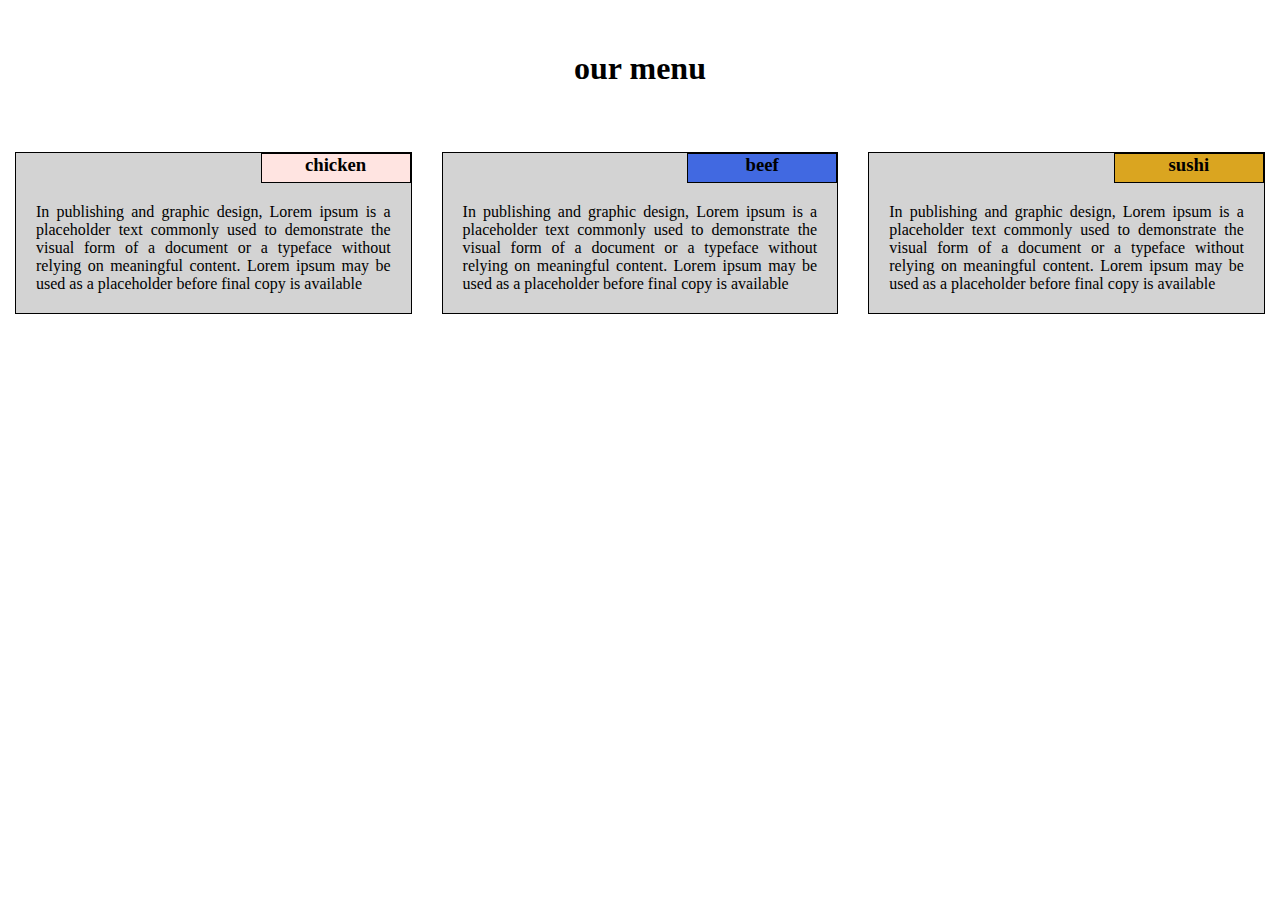
<file: site/assignment2.html>
<!DOCTYPE html>
<html lang="en">
<head>
	<meta charset="utf-8">
	<meta name="viewport" content="width=device-width, initial-scale=1">
	<link rel="stylesheet" type="text/css" href="assignment2.css">
	<title>assignment2</title>
</head>
<body>
  <h1> our menu </h1>

  <div class="container">
  	
  	<div class="row">

  		<div class="col-lg-4 col-md-6 col-sm-12"> 
  			<section>  
  			 <h3 style="background-color: mistyrose;">chicken</h3>
  			 <p>
  				In publishing and graphic design, Lorem ipsum is a placeholder text commonly used to demonstrate the visual form of a document or a typeface without relying on meaningful content. Lorem ipsum may be used as a placeholder before final copy is available
  			 </p>
  			</section>
  		</div>

  		<div class="col-lg-4 col-md-6 col-sm-12">
  			<section>
  			 <h3 style="background-color: royalblue;">beef</h3>
  			 <p>
  				In publishing and graphic design, Lorem ipsum is a placeholder text commonly used to demonstrate the visual form of a document or a typeface without relying on meaningful content. Lorem ipsum may be used as a placeholder before final copy is available
  			 </p>
  			</section>
  		</div>

  		<div class="col-lg-4 col-md-12 col-sm-12">
  			<section>
  			 <h3 style="background-color: goldenrod;">sushi</h3>
  			 <p>
  				In publishing and graphic design, Lorem ipsum is a placeholder text commonly used to demonstrate the visual form of a document or a typeface without relying on meaningful content. Lorem ipsum may be used as a placeholder before final copy is available
  			 </p>
  			</section>
  		</div>

  	</div>

  </div>

</body>
</html>
</file>
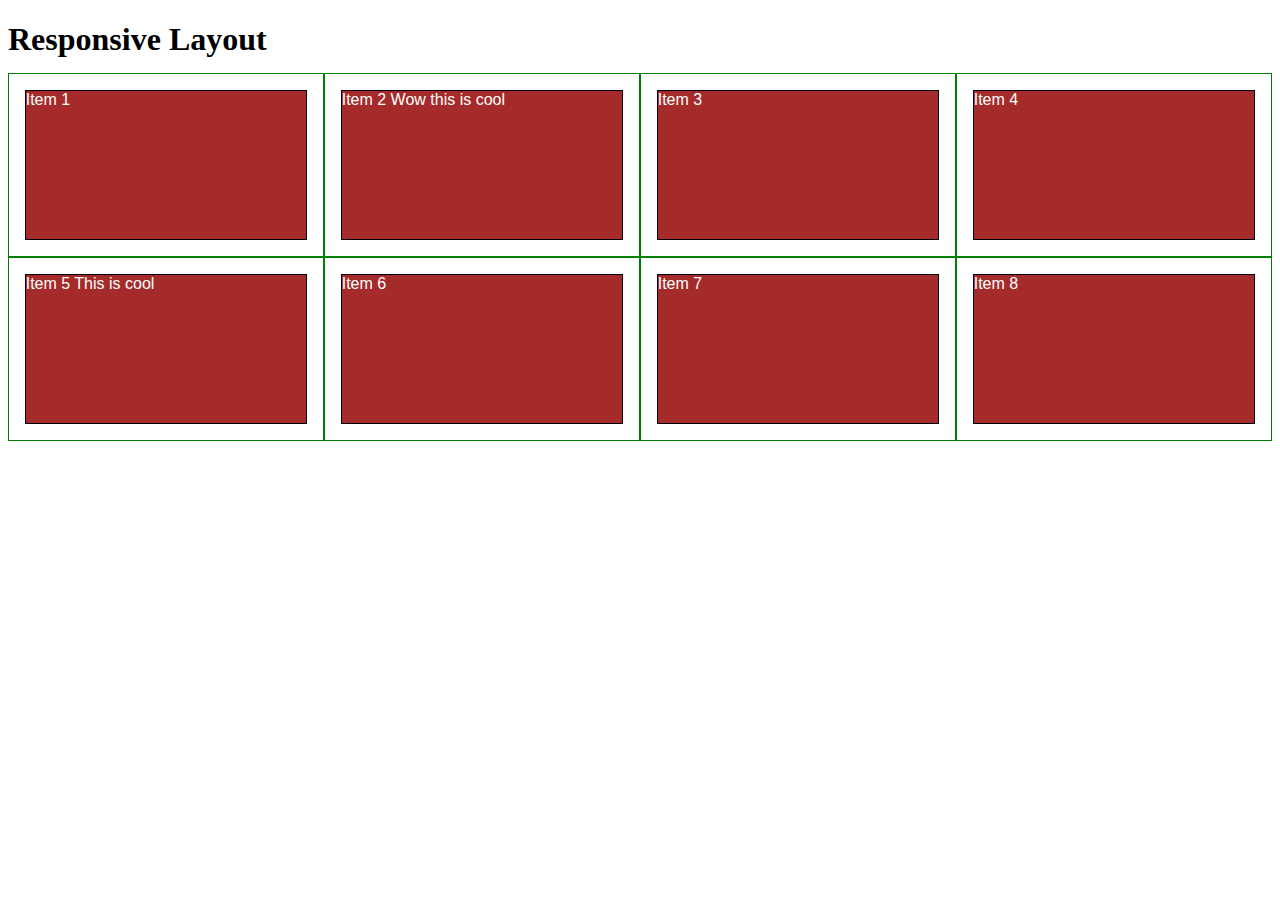
<file: site/example.html>
<!DOCTYPE html>
<html>
<head>
<meta charset="utf-8">
<title>Responsive Layout</title>
<style>

/********** Base styles **********/
* {
  box-sizing: border-box;
}
h1 {
  margin-bottom: 15px;
}

p {
  border: 1px solid black;
  background-color: #A52A2A;
  width: 90%;
  height: 150px;
  margin-right: auto;
  margin-left: auto;
  font-family: Helvetica;
  color: white;
}

/* Simple Responsive Framework. */
.row {
  width: 100%;
}

/********** Large devices only **********/
@media(min-width: 1200px) {
  .col-lg-1, .col-lg-2, .col-lg-3, .col-lg-4, .col-lg-5, .col-lg-6, .col-lg-7, .col-lg-8, .col-lg-9, .col-lg-10, .col-lg-11, .col-lg-12 {
    float: left;
    border: 1px solid green;
  }
  .col-lg-1 {
    width: 8.33%;
  }
  .col-lg-2 {
    width: 16.66%;
  }
  .col-lg-3 {
    width: 25%;
  }
  .col-lg-4 {
    width: 33.33%;
  }
  .col-lg-5 {
    width: 41.66%;
  }
  .col-lg-6 {
    width: 50%;
  }
  .col-lg-7 {
    width: 58.33%;
  }
  .col-lg-8 {
    width: 66.66%;
  }
  .col-lg-9 {
    width: 74.99%;
  }
  .col-lg-10 {
    width: 83.33%;
  }
  .col-lg-11 {
    width: 91.66%;
  }
  .col-lg-12 {
    width: 100%;
  }
}

/********** Medium devices only **********/
@media (min-width: 950px) and (max-width: 1199px) {
  .col-md-1, .col-md-2, .col-md-3, .col-md-4, .col-md-5, .col-md-6, .col-md-7, .col-md-8, .col-md-9, .col-md-10, .col-md-11, .col-md-12 {
    float: left;
    border: 1px solid green;
  }
  .col-md-1 {
    width: 8.33%;
  }
  .col-md-2 {
    width: 16.66%;
  }
  .col-md-3 {
    width: 25%;
  }
  .col-md-4 {
    width: 33.33%;
  }
  .col-md-5 {
    width: 41.66%;
  }
  .col-md-6 {
    width: 50%;
  }
  .col-md-7 {
    width: 58.33%;
  }
  .col-md-8 {
    width: 66.66%;
  }
  .col-md-9 {
    width: 74.99%;
  }
  .col-md-10 {
    width: 83.33%;
  }
  .col-md-11 {
    width: 91.66%;
  }
  .col-md-12 {
    width: 100%;
  }
}

</style>
</head>
<body>
<h1>Responsive Layout</h1>

<div class="row">
  <div class="col-lg-3 col-md-6"><p>Item 1</p></div>
  <div class="col-lg-3 col-md-6"><p>Item 2 Wow this is cool</p></div>
  <div class="col-lg-3 col-md-6"><p>Item 3</p></div>
  <div class="col-lg-3 col-md-6"><p>Item 4</p></div>
  <div class="col-lg-3 col-md-6"><p>Item 5 This is cool</p></div>
  <div class="col-lg-3 col-md-6"><p>Item 6</p></div>
  <div class="col-lg-3 col-md-6"><p>Item 7</p></div>
  <div class="col-lg-3 col-md-6"><p>Item 8</p></div>
</div>

</body>
</html>
</file>
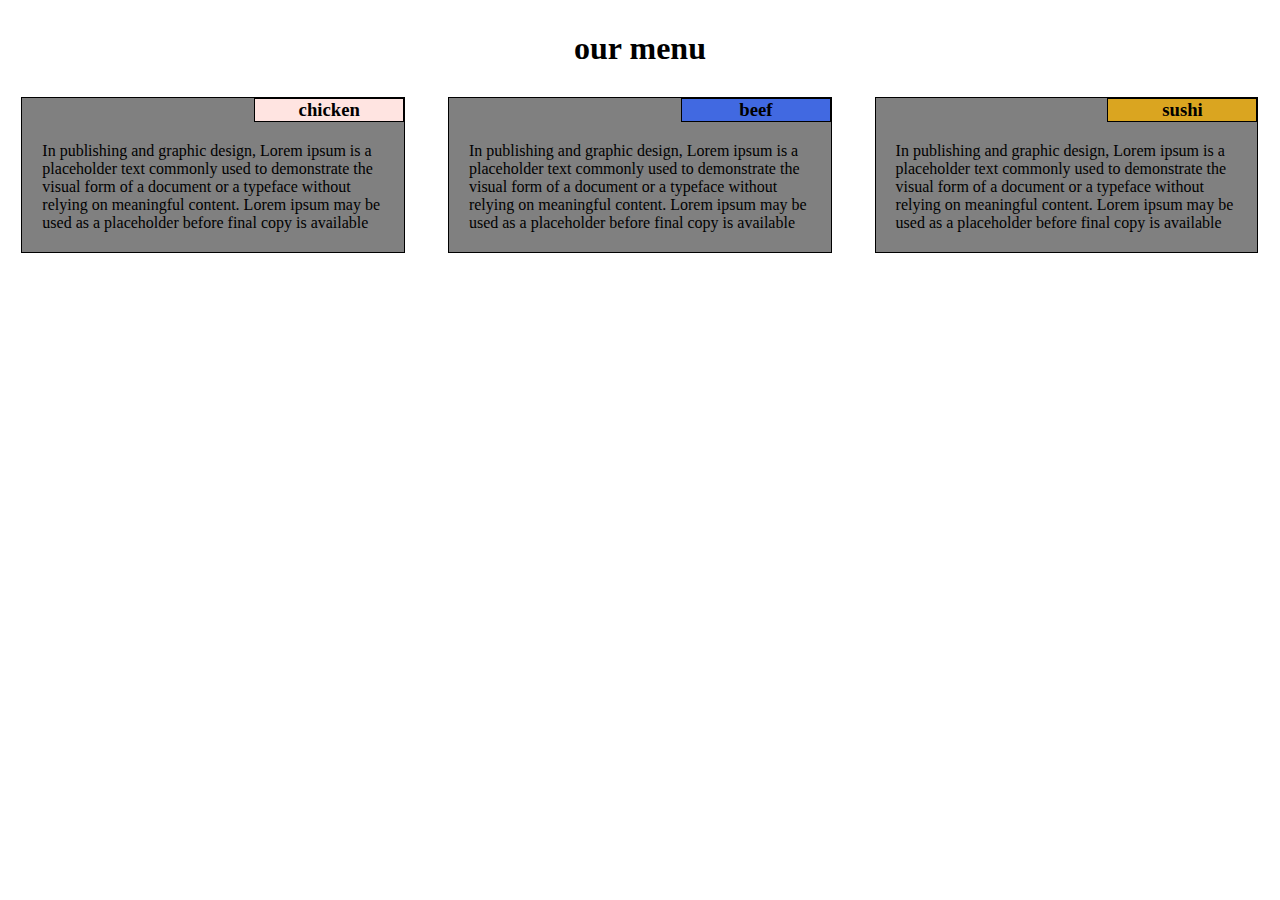
<file: site/mine.html>
<!DOCTYPE html>
<html lang="en">
<head>
	<meta charset="utf-8">
	<meta name="viewport" content="width=device-width, initial-scale=1">
	<title>assignment2</title>
	<style>
		 
	*{
		box-sizing: border-box;
		padding: 0;
		margin:0  
	}
 
  h1{
  	text-align: center;
  	padding: 30px 0;
  }


 
  @media(min-width:992px) {

	.col-lg-1,.col-lg-2,.col-lg-3,.col-lg-4,.col-lg-4,.col-lg-5,.col-lg-6,
	.col-lg-7,.col-lg-8,.col-lg-9,.col-lg-10,.col-lg-11,.col-lg-12
	{
	
		float: left;
	}
	.col-lg-1{
		width: 8.33%;
	}
	.col-lg-2{
		width: 16.66%;
	}
	.col-lg-3{
		width: 25%;
	}
	.col-lg-4{
		width: 33.33%;
	}
	.col-lg-5{
		width: 41.66%;
	}
	.col-lg-6{
		width: 50%;
	}
	.col-lg-7{
		width: 58.33%;
	}
	.col-lg-8{
		width: 66.66%;
	}
	.col-lg-9{
		width: 75%;
	}
	.col-lg-10{
		width: 83.33%;
	}
	.col-lg-11{
		width: 91.66%;
	}
	.col-lg-12{
		width: 100%;
	}

	.row{
		width: 100%;
	}
	
}
section{
	border: 1px solid black;
	background-color: gray;
	width: 90%;
	margin-left: auto;
	margin-right: auto;
}

h3{
	float: right;
  text-align: center;
  width: 150px;
  border: 1px solid black;
}

p{

	padding:20px;
	clear: right;
}



	</style>
</head>
<body>
  <h1> our menu </h1>

  <div class="container">
  	
  	<div class="row">

  		<div class="col-lg-4"> 
  			<section>  
  			 <h3 style="background-color: mistyrose;">chicken</h3>
  			 <p>
  				In publishing and graphic design, Lorem ipsum is a placeholder text commonly used to demonstrate the visual form of a document or a typeface without relying on meaningful content. Lorem ipsum may be used as a placeholder before final copy is available
  			 </p>
  			</section>
  		</div>

  		<div class="col-lg-4">
  			<section>
  			 <h3 style="background-color: royalblue;">beef</h3>
  			 <p>
  				In publishing and graphic design, Lorem ipsum is a placeholder text commonly used to demonstrate the visual form of a document or a typeface without relying on meaningful content. Lorem ipsum may be used as a placeholder before final copy is available
  			 </p>
  			</section>
  		</div>

  		<div class="col-lg-4">
  			<section>
  			 <h3 style="background-color: goldenrod;">sushi</h3>
  			 <p>
  				In publishing and graphic design, Lorem ipsum is a placeholder text commonly used to demonstrate the visual form of a document or a typeface without relying on meaningful content. Lorem ipsum may be used as a placeholder before final copy is available
  			 </p>
  			</section>
  		</div>

  	</div>

  </div>

</body>
</html>
</file>
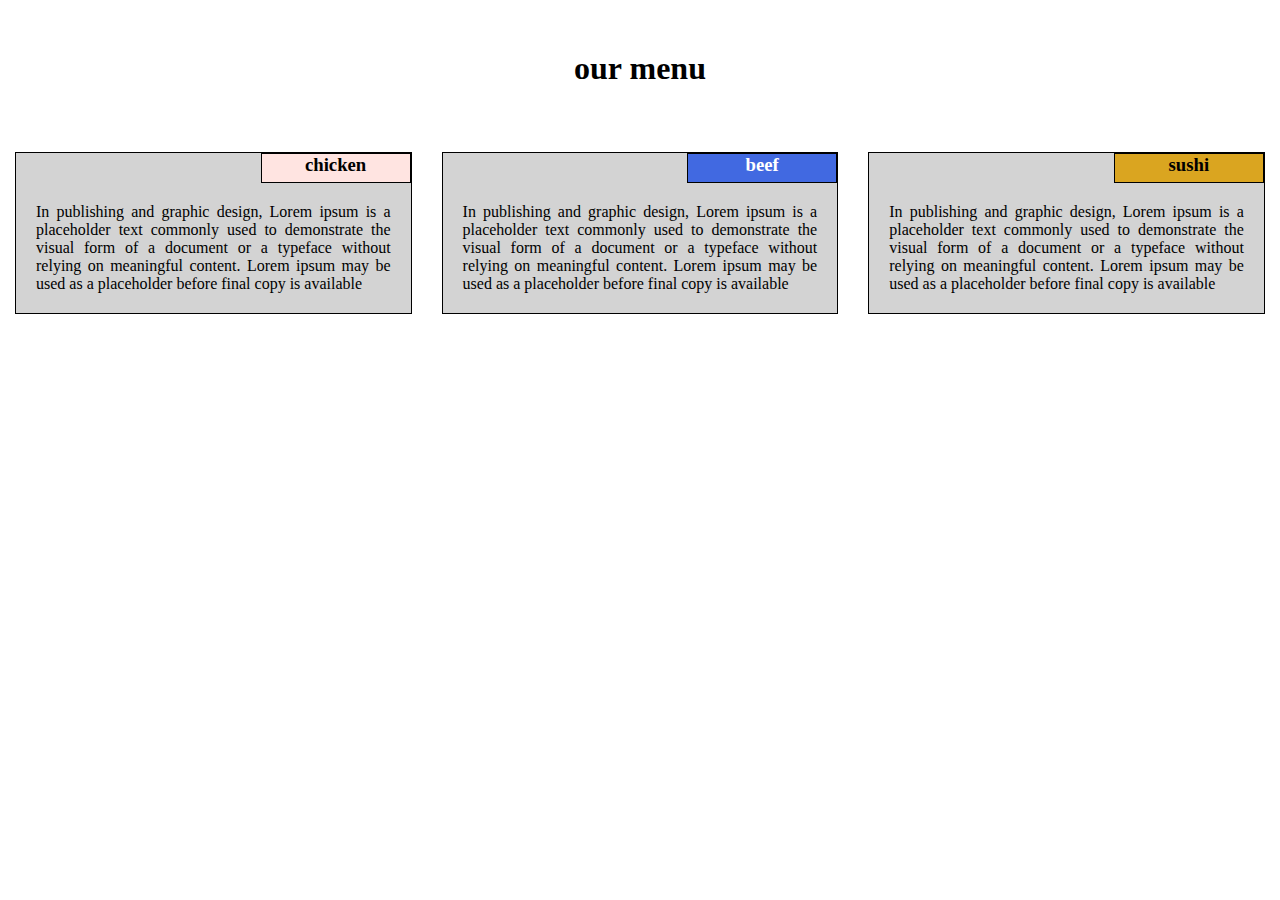
<file: site/mod2/assignment2.html>
<!DOCTYPE html>
<html lang="en">
<head>
	<meta charset="utf-8">
	<meta name="viewport" content="width=device-width, initial-scale=1">
	<link rel="stylesheet" type="text/css" href="assignment2.css">
	<title>assignment2</title>
</head>
<body>
  <h1> our menu </h1>

  <div class="container">
  	
  	<div class="row">

  		<div class="col-lg-4 col-md-6 col-sm-12"> 
  			<section>  
  			 <h3 style="background-color: mistyrose;">chicken</h3>
  			 <p>
  				In publishing and graphic design, Lorem ipsum is a placeholder text commonly used to demonstrate the visual form of a document or a typeface without relying on meaningful content. Lorem ipsum may be used as a placeholder before final copy is available
  			 </p>
  			</section>
  		</div>

  		<div class="col-lg-4 col-md-6 col-sm-12">
  			<section>
  			 <h3 style="background-color: royalblue;color:white;">beef</h3>
  			 <p>
  				In publishing and graphic design, Lorem ipsum is a placeholder text commonly used to demonstrate the visual form of a document or a typeface without relying on meaningful content. Lorem ipsum may be used as a placeholder before final copy is available
  			 </p>
  			</section>
  		</div>

  		<div class="col-lg-4 col-md-12 col-sm-12">
  			<section>
  			 <h3 style="background-color: goldenrod;">sushi</h3>
  			 <p>
  				In publishing and graphic design, Lorem ipsum is a placeholder text commonly used to demonstrate the visual form of a document or a typeface without relying on meaningful content. Lorem ipsum may be used as a placeholder before final copy is available
  			 </p>
  			</section>
  		</div>

  	</div>

  </div>

</body>
</html>
</file>
<file: site/assignment2.css>
body{
	font-family: cursive;
}

*{
	box-sizing: border-box;
	padding: 0;
	margin:0;
	
}

.row{
	width: 100%;
} 

h1{
	text-align: center;
	margin: 50px 0;
}


h3{
 float:right;	
 width: 150px;
 height: 30px;
 vertical-align: middle; 
 text-align: center;
 border: 1px solid black;
}


section {
  border: 1px solid black;
  background-color: lightgrey;
  
  margin-right: auto;
  margin-left: auto;
  color: black;
} 

p{
	padding: 20px;
	text-align: justify;
	clear: right;
}


/************* small devices only **************/

@media( max-width:767px ){

	.col-sm-1,.col-sm-2,.col-sm-3,.col-sm-4,.col-sm-4,.col-sm-5,.col-sm-6,
	.col-sm-7,.col-sm-8,.col-sm-9,.col-sm-10,.col-sm-11,.col-sm-12
	{
		padding: 15px;
		float: left;
	}
	.col-sm-1{
		width: 8.33%;
	}
	.col-sm-2{
		width: 16.66%;
	}
	.col-sm-3{
		width: 25%;
	}
	.col-sm-4{
		width: 33.33%;
	}
	.col-sm-5{
		width: 41.66%;
	}
	.col-sm-6{
		width: 50%;
	}
	.col-sm-7{
		width: 58.33%;
	}
	.col-sm-8{
		width: 66.66%;
	}
	.col-sm-9{
		width: 75%;
	}
	.col-sm-10{
		width: 83.33%;
	}
	.col-sm-11{
		width: 91.66%;
	}
	.col-sm-12{
		width: 100%;
	}

	
}

/************* medium devices only **************/

@media( min-width:768px ) and ( max-width:991px ){

	.col-md-1,.col-md-2,.col-md-3,.col-md-4,.col-md-4,.col-md-5,.col-md-6,
	.col-md-7,.col-md-8,.col-md-9,.col-md-10,.col-md-11,.col-md-12
	{
		padding: 15px;
		float: left;
	}
	.col-md-1{
		width: 8.33%;
	}
	.col-md-2{
		width: 16.66%;
	}
	.col-md-3{
		width: 25%;
	}
	.col-md-4{
		width: 33.33%;
	}
	.col-md-5{
		width: 41.66%;
	}
	.col-md-6{
		width: 50%;
	}
	.col-md-7{
		width: 58.33%;
	}
	.col-md-8{
		width: 66.66%;
	}
	.col-md-9{
		width: 75%;
	}
	.col-md-10{
		width: 83.33%;
	}
	.col-md-11{
		width: 91.66%;
	}
	.col-md-12{
		width: 100%;
	}
	
}

/************* large devices only **************/

@media(min-width:992px) {

	.col-lg-1,.col-lg-2,.col-lg-3,.col-lg-4,.col-lg-4,.col-lg-5,.col-lg-6,
	.col-lg-7,.col-lg-8,.col-lg-9,.col-lg-10,.col-lg-11,.col-lg-12
	{
	  padding: 15px;
		float: left;
	}
	.col-lg-1{
		width: 8.33%;
	}
	.col-lg-2{
		width: 16.66%;
	}
	.col-lg-3{
		width: 25%;
	}
	.col-lg-4{
		width: 33.33%;
	}
	.col-lg-5{
		width: 41.66%;
	}
	.col-lg-6{
		width: 50%;
	}
	.col-lg-7{
		width: 58.33%;
	}
	.col-lg-8{
		width: 66.66%;
	}
	.col-lg-9{
		width: 75%;
	}
	.col-lg-10{
		width: 83.33%;
	}
	.col-lg-11{
		width: 91.66%;
	}
	.col-lg-12{
		width: 100%;
	}
	
}
</file>
<file: site/mod2/assignment2.css>
body{
	font-family: cursive;
}

*{
	box-sizing: border-box;
	padding: 0;
	margin:0;
	
}

.row{
	width: 100%;
} 

h1{
	text-align: center;
	margin: 50px 0;
}


h3{
 float:right;	
 width: 150px;
 height: 30px;
 vertical-align: middle; 
 text-align: center;
 border: 1px solid black;
}


section {
  border: 1px solid black;
  background-color: lightgrey;
  
  margin-right: auto;
  margin-left: auto;
  color: black;
} 

p{
	padding: 20px;
	text-align: justify;
	clear: right;
}

/************* small devices only **************/

@media( max-width:767px ){

	.col-sm-1,.col-sm-2,.col-sm-3,.col-sm-4,.col-sm-4,.col-sm-5,.col-sm-6,
	.col-sm-7,.col-sm-8,.col-sm-9,.col-sm-10,.col-sm-11,.col-sm-12
	{
		padding: 15px;
		float: left;
	}
	.col-sm-1{
		width: 8.33%;
	}
	.col-sm-2{
		width: 16.66%;
	}
	.col-sm-3{
		width: 25%;
	}
	.col-sm-4{
		width: 33.33%;
	}
	.col-sm-5{
		width: 41.66%;
	}
	.col-sm-6{
		width: 50%;
	}
	.col-sm-7{
		width: 58.33%;
	}
	.col-sm-8{
		width: 66.66%;
	}
	.col-sm-9{
		width: 75%;
	}
	.col-sm-10{
		width: 83.33%;
	}
	.col-sm-11{
		width: 91.66%;
	}
	.col-sm-12{
		width: 100%;
	}

	
}

/************* medium devices only **************/

@media( min-width:768px ) and ( max-width:991px ){

	.col-md-1,.col-md-2,.col-md-3,.col-md-4,.col-md-4,.col-md-5,.col-md-6,
	.col-md-7,.col-md-8,.col-md-9,.col-md-10,.col-md-11,.col-md-12
	{
		padding: 15px;
		float: left;
	}
	.col-md-1{
		width: 8.33%;
	}
	.col-md-2{
		width: 16.66%;
	}
	.col-md-3{
		width: 25%;
	}
	.col-md-4{
		width: 33.33%;
	}
	.col-md-5{
		width: 41.66%;
	}
	.col-md-6{
		width: 50%;
	}
	.col-md-7{
		width: 58.33%;
	}
	.col-md-8{
		width: 66.66%;
	}
	.col-md-9{
		width: 75%;
	}
	.col-md-10{
		width: 83.33%;
	}
	.col-md-11{
		width: 91.66%;
	}
	.col-md-12{
		width: 100%;
	}
	
}

/************* large devices only **************/

@media(min-width:992px) {

	.col-lg-1,.col-lg-2,.col-lg-3,.col-lg-4,.col-lg-4,.col-lg-5,.col-lg-6,
	.col-lg-7,.col-lg-8,.col-lg-9,.col-lg-10,.col-lg-11,.col-lg-12
	{
	  padding: 15px;
		float: left;
	}
	.col-lg-1{
		width: 8.33%;
	}
	.col-lg-2{
		width: 16.66%;
	}
	.col-lg-3{
		width: 25%;
	}
	.col-lg-4{
		width: 33.33%;
	}
	.col-lg-5{
		width: 41.66%;
	}
	.col-lg-6{
		width: 50%;
	}
	.col-lg-7{
		width: 58.33%;
	}
	.col-lg-8{
		width: 66.66%;
	}
	.col-lg-9{
		width: 75%;
	}
	.col-lg-10{
		width: 83.33%;
	}
	.col-lg-11{
		width: 91.66%;
	}
	.col-lg-12{
		width: 100%;
	}
	
}
</file>
